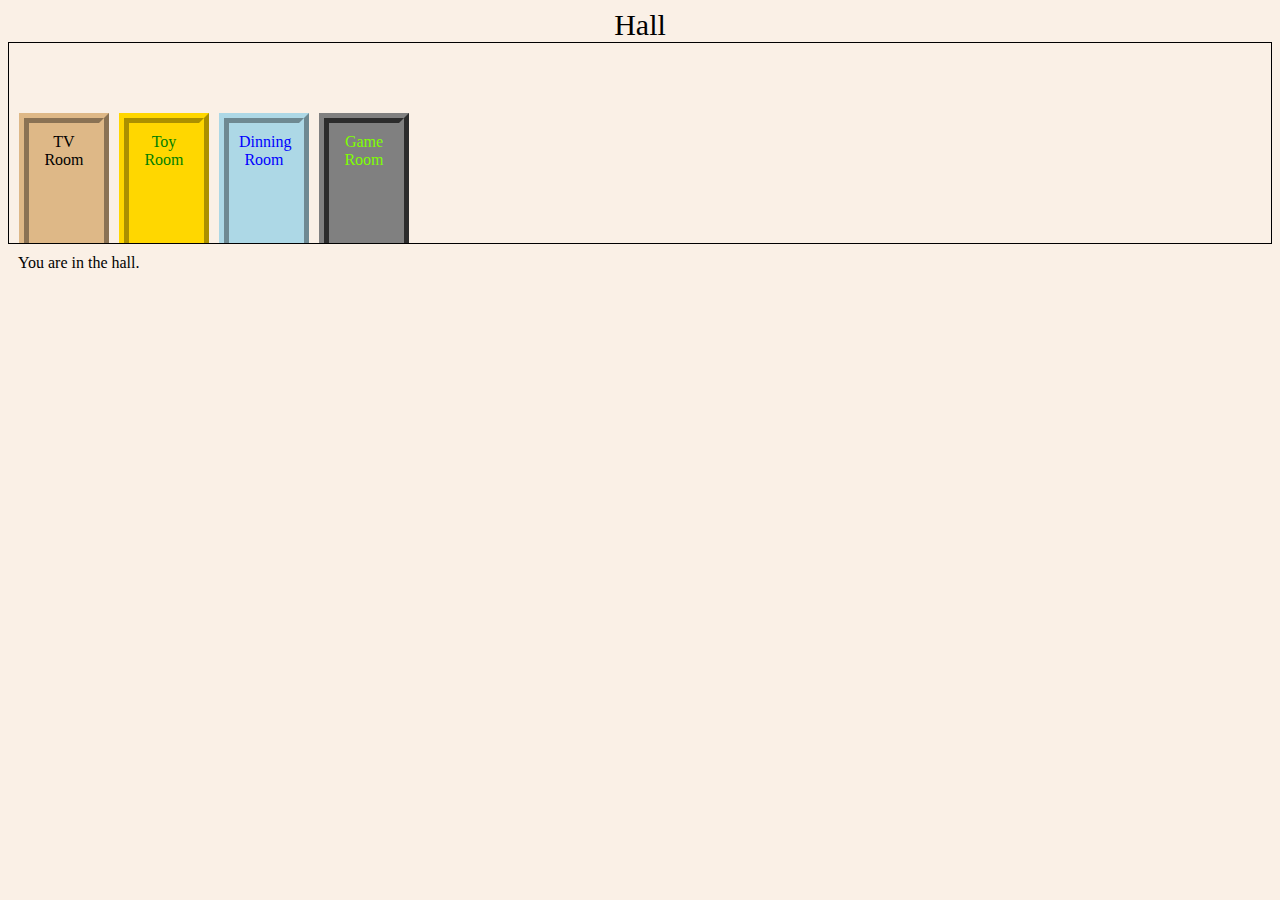
<file: appstatic/static/10/index.html>
<html>
<head>
  <link rel="stylesheet" href="style.css">
</head>
<body>
  <div class="roomname">Hall</div>
  <div class="room">
    <a href="tvroom.html"><div id="hall2tv">TV Room</div></a> 
    <a href="gameroom.html"><div id="hall2game">Game Room</div></a> 
    <a href="toyroom.html"><div id="hall2toy">Toy Room</div></a> 
    <a href="dinningroom.html"><div id="hall2dinning">Dinning Room</div></a> 
  </div>
  <div class="description">You are in the hall.</div>
</body>
</html>
</file>
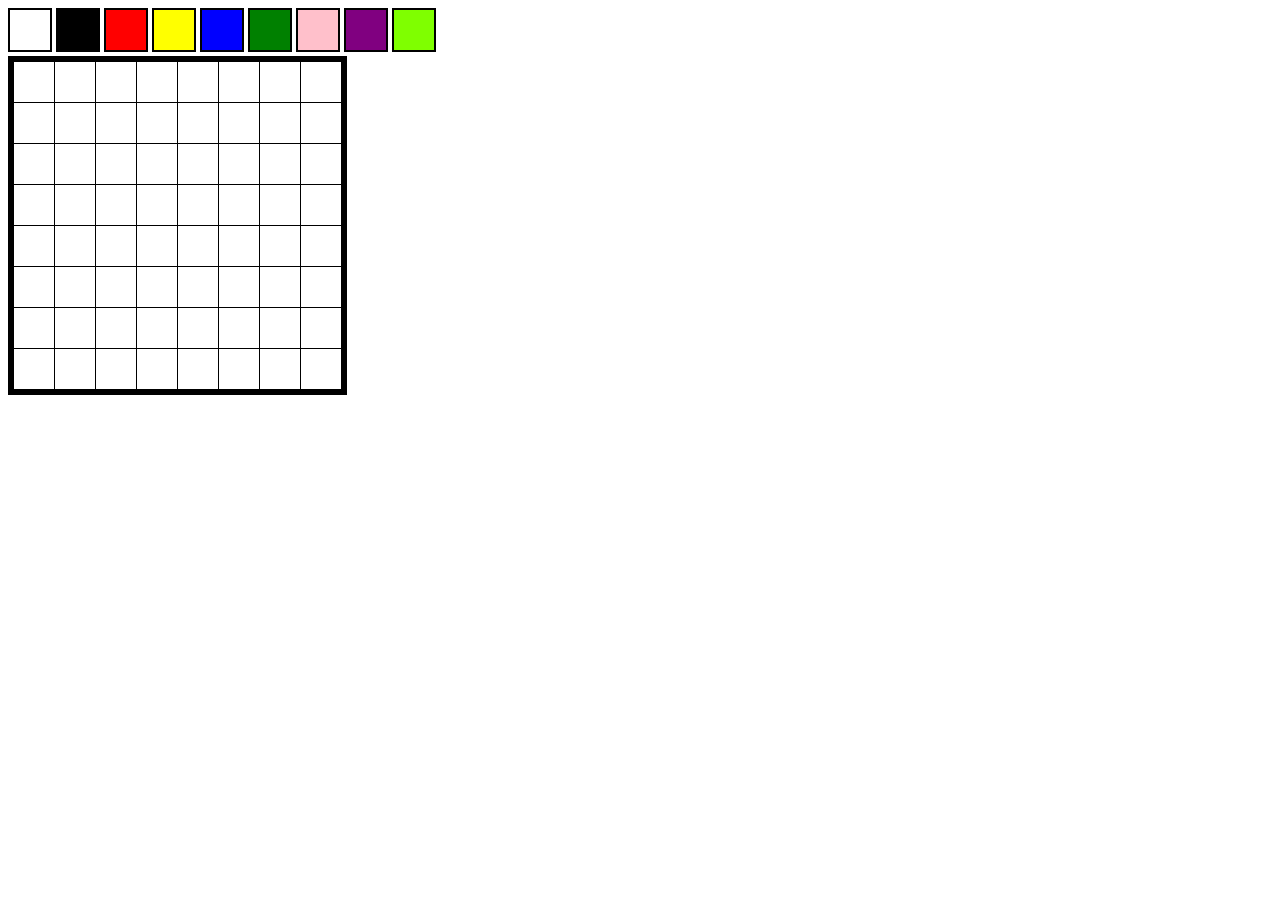
<file: appstatic/static/12/index.html>
<!DOCTYPE html>
<html>
<head>
	<link rel="stylesheet" href="style.css">
  <script src="script.js"></script>
</head>
<body>
  <div id="palette">
    <div class="pen" style="background-color:white;" onclick="setpencolor('white')"></div>
    <div class="pen" style="background-color:black;" onclick="setpencolor('black')"></div>
    <div class="pen" style="background-color:red;" onclick="setpencolor('red')"></div>
    <div class="pen" style="background-color:yellow;" onclick="setpencolor('yellow')"></div>
    <div class="pen" style="background-color:blue;" onclick="setpencolor('blue')"></div>
    <div class="pen" style="background-color:green;" onclick="setpencolor('green')"></div>
    <div class="pen" style="background-color:pink;" onclick="setpencolor('pink')"></div>
    <div class="pen" style="background-color:purple;" onclick="setpencolor('purple')"></div>
    <div class="pen" style="background-color:chartreuse;" onclick="setpencolor('chartreuse')"></div>
  </div>
  <div id="art">
    <div class="row">
      <div class="pixel" onclick="setpixelcolor(this)"></div>
      <div class="pixel" onclick="setpixelcolor(this)"></div>
      <div class="pixel" onclick="setpixelcolor(this)"></div>
      <div class="pixel" onclick="setpixelcolor(this)"></div>
      <div class="pixel" onclick="setpixelcolor(this)"></div>
      <div class="pixel" onclick="setpixelcolor(this)"></div>
      <div class="pixel" onclick="setpixelcolor(this)"></div>
      <div class="pixel" onclick="setpixelcolor(this)"></div>
    </div>
    <div class="row">
      <div class="pixel" onclick="setpixelcolor(this)"></div>
      <div class="pixel" onclick="setpixelcolor(this)"></div>
      <div class="pixel" onclick="setpixelcolor(this)"></div>
      <div class="pixel" onclick="setpixelcolor(this)"></div>
      <div class="pixel" onclick="setpixelcolor(this)"></div>
      <div class="pixel" onclick="setpixelcolor(this)"></div>
      <div class="pixel" onclick="setpixelcolor(this)"></div>
      <div class="pixel" onclick="setpixelcolor(this)"></div>
    </div>
    <div class="row">
      <div class="pixel" onclick="setpixelcolor(this)"></div>
      <div class="pixel" onclick="setpixelcolor(this)"></div>
      <div class="pixel" onclick="setpixelcolor(this)"></div>
      <div class="pixel" onclick="setpixelcolor(this)"></div>
      <div class="pixel" onclick="setpixelcolor(this)"></div>
      <div class="pixel" onclick="setpixelcolor(this)"></div>
      <div class="pixel" onclick="setpixelcolor(this)"></div>
      <div class="pixel" onclick="setpixelcolor(this)"></div>
    </div>
    <div class="row">
      <div class="pixel" onclick="setpixelcolor(this)"></div>
      <div class="pixel" onclick="setpixelcolor(this)"></div>
      <div class="pixel" onclick="setpixelcolor(this)"></div>
      <div class="pixel" onclick="setpixelcolor(this)"></div>
      <div class="pixel" onclick="setpixelcolor(this)"></div>
      <div class="pixel" onclick="setpixelcolor(this)"></div>
      <div class="pixel" onclick="setpixelcolor(this)"></div>
      <div class="pixel" onclick="setpixelcolor(this)"></div>
    </div>
    <div class="row">
      <div class="pixel" onclick="setpixelcolor(this)"></div>
      <div class="pixel" onclick="setpixelcolor(this)"></div>
      <div class="pixel" onclick="setpixelcolor(this)"></div>
      <div class="pixel" onclick="setpixelcolor(this)"></div>
      <div class="pixel" onclick="setpixelcolor(this)"></div>
      <div class="pixel" onclick="setpixelcolor(this)"></div>
      <div class="pixel" onclick="setpixelcolor(this)"></div>
      <div class="pixel" onclick="setpixelcolor(this)"></div>
    </div>
    <div class="row">
      <div class="pixel" onclick="setpixelcolor(this)"></div>
      <div class="pixel" onclick="setpixelcolor(this)"></div>
      <div class="pixel" onclick="setpixelcolor(this)"></div>
      <div class="pixel" onclick="setpixelcolor(this)"></div>
      <div class="pixel" onclick="setpixelcolor(this)"></div>
      <div class="pixel" onclick="setpixelcolor(this)"></div>
      <div class="pixel" onclick="setpixelcolor(this)"></div>
      <div class="pixel" onclick="setpixelcolor(this)"></div>
    </div>
    <div class="row">
      <div class="pixel" onclick="setpixelcolor(this)"></div>
      <div class="pixel" onclick="setpixelcolor(this)"></div>
      <div class="pixel" onclick="setpixelcolor(this)"></div>
      <div class="pixel" onclick="setpixelcolor(this)"></div>
      <div class="pixel" onclick="setpixelcolor(this)"></div>
      <div class="pixel" onclick="setpixelcolor(this)"></div>
      <div class="pixel" onclick="setpixelcolor(this)"></div>
      <div class="pixel" onclick="setpixelcolor(this)"></div>
    </div>
    <div class="row">
      <div class="pixel" onclick="setpixelcolor(this)"></div>
      <div class="pixel" onclick="setpixelcolor(this)"></div>
      <div class="pixel" onclick="setpixelcolor(this)"></div>
      <div class="pixel" onclick="setpixelcolor(this)"></div>
      <div class="pixel" onclick="setpixelcolor(this)"></div>
      <div class="pixel" onclick="setpixelcolor(this)"></div>
      <div class="pixel" onclick="setpixelcolor(this)"></div>
      <div class="pixel" onclick="setpixelcolor(this)"></div>
    </div>
  </div>
</body>
</html>
</file>
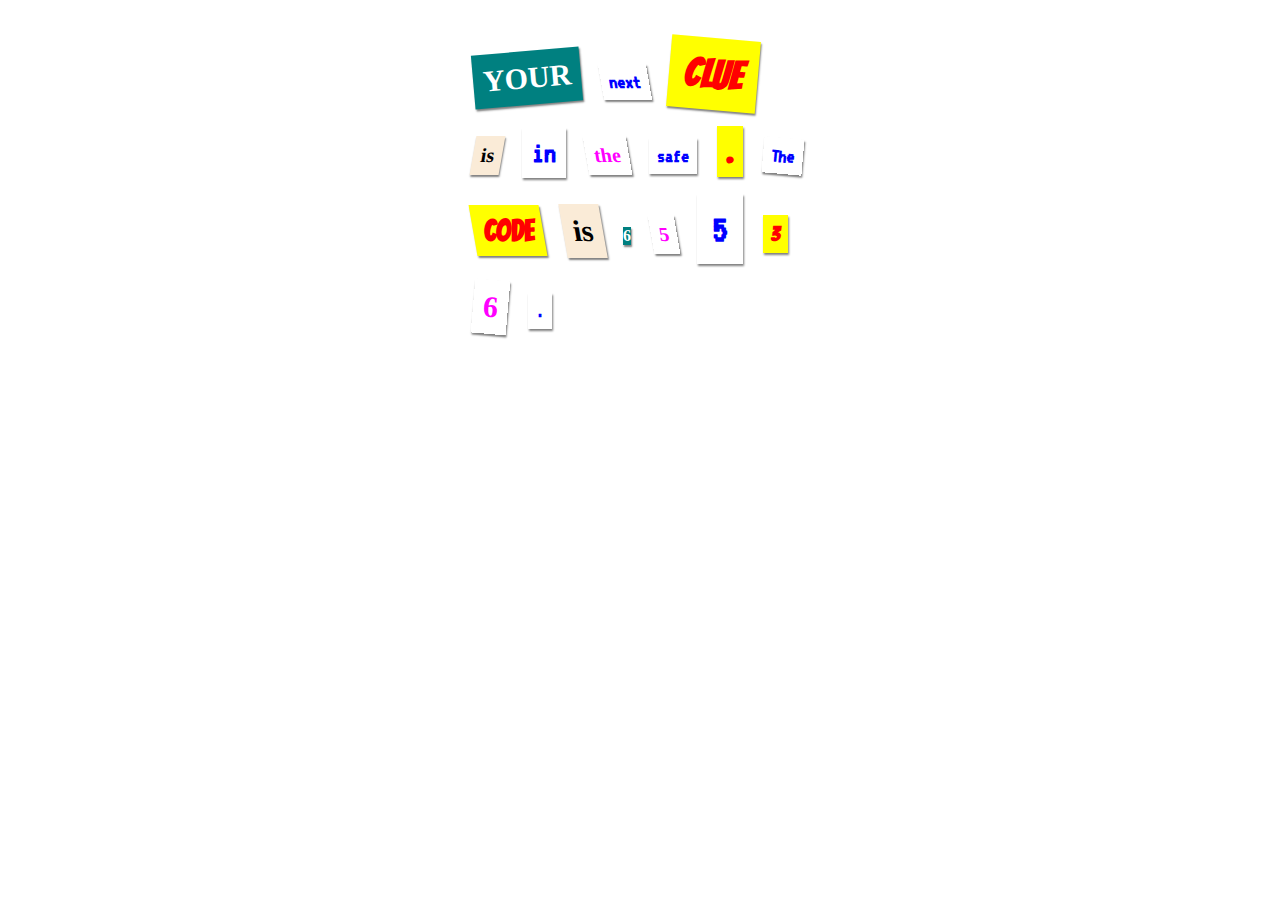
<file: appstatic/static/5/index.html>
<html>
  <head>
    <title>Mystery Letter</title>
    <link rel="stylesheet" href="style.css">
    <link href="https://fonts.googleapis.com/css?family=Bangers" rel="stylesheet">
    <link href="https://fonts.googleapis.com/css?family=VT323" rel="stylesheet">
  </head>
  
  <body>
    
    <p>
      <span class="magazine1 big rotateleft">Your</span> 
      <span class="roughpaper medium skewleft">next</span> 
      <span class="comic reallybig rotateright">clue</span> 
      <span class="newspaper medium skewright">is</span> 
      <span class="canvas big">in</span> 
      <span class="magazine2 medium skewleft">the</span> 
      <span class="computerprintout medium">safe</span> 
      <span class="comic big">.</span> 
      <span class="roughpaper medium rotateright">The</span> 
      <span class="comic big skewleft">code</span> 
      <span class="newspaper big skewleft">is</span>
      <span class="magazine1">6</span>
      <span class="magazine2 medium skewleft">5</span> 
      <span class="computerprintout reallybig">5</span> 
      <span class="comic medium">3</span> 
      <span class="magazine2 big rotateright">6</span>
      <span class="computerprintout medium">.</span>
    </p>
    
  </body>
  
</html>
</file>
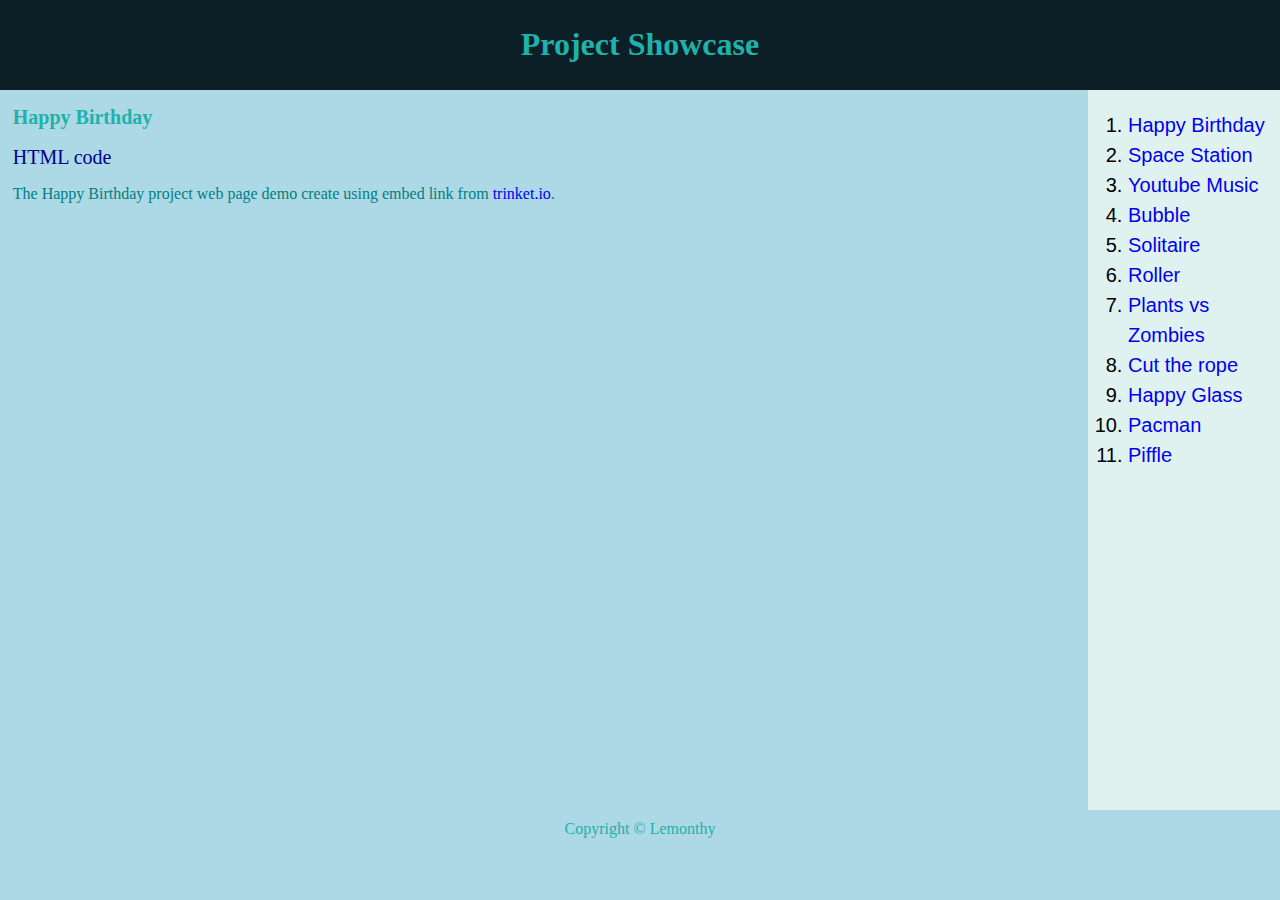
<file: appstatic/static/6/index.html>
<html>
  
  <head>
    <link rel="stylesheet" href="style.css">
    <style>
        a {
            text-decoration: none;
        }

        body {
            margin: 0;
            width:100%;
            height: 100%;
		}


		.lecutre-container {
			height: 80vh;
			margin-left: 1%;
            padding-left: 0px;
            padding-right: 1%;
			width: 83%;
            overflow: scroll;
		}
		.lecutre-container::-webkit-scrollbar {
			width: 15px;
			height: 15px;
			border-radius: 5px;
			background: lightgrey;
		}
		.lecutre-container::-webkit-scrollbar-track {
			box-shadow: inset 0 0 5px rgb(255, 203, 124); 
		}
		.lecutre-container::-webkit-scrollbar-thumb {
			border-radius: 5px;
			background: gray;
		}
		.lecutre-container::-webkit-scrollbar-thumb:hover {
			background: darkgray; 
		}
		.lecutre-container::-webkit-scrollbar-thumb:active { 
			background-color: darkblue;
		} 
		/* Buttons */
		.lecutre-container::-webkit-scrollbar-button{
			border-style: solid;
			height: 16px;
			width: 16px;
		}
		/* Up */
		.lecutre-container::-webkit-scrollbar-button:single-button:vertical:decrement {
			border-width: 0 8px 8px 8px;
			border-color: transparent transparent #555555 transparent;
		}
		.lecutre-container::-webkit-scrollbar-button:single-button:vertical:decrement:hover {
			border-color: white white rgb(128, 95, 245) white;
		}
		.lecutre-container::-webkit-scrollbar-button:single-button:vertical:decrement:active {
			border-color: gray gray rgb(255, 203, 124) gray;
		}
		/* Down */
		.lecutre-container::-webkit-scrollbar-button:single-button:vertical:increment {
			border-width: 8px 8px 0 8px;
			border-color: #555555 transparent transparent transparent;
		}
		.lecutre-container::-webkit-scrollbar-button:single-button:vertical:increment:hover {
			border-color: rgb(128, 95, 245) white white white;
		}
		.lecutre-container::-webkit-scrollbar-button:single-button:vertical:increment:active {
			border-color: rgb(255, 203, 124) gray gray gray;
		}


		/* Left */
		.lecutre-container::-webkit-scrollbar-button:single-button:horizontal:decrement {
			border-width: 8px 8px 8px 0 ;
			border-color: transparent #555555 transparent transparent;
		}
		.lecutre-container::-webkit-scrollbar-button:single-button:horizontal:decrement:hover {
			border-color: white rgb(128, 95, 245) white white;
		}
		.lecutre-container::-webkit-scrollbar-button:single-button:horizontal:decrement:active {
			border-color: gray rgb(255, 203, 124) gray gray;
		}
		/* Right */
		.lecutre-container::-webkit-scrollbar-button:single-button:horizontal:increment {
			border-width: 8px 0 8px 8px;
			border-color:transparent transparent transparent #555555 ;
		}
		.lecutre-container::-webkit-scrollbar-button:single-button:horizontal:increment:hover {
			border-color: white white white rgb(128, 95, 245);
		}
		.lecutre-container::-webkit-scrollbar-button:single-button:horizontal:increment:active {
			border-color: gray gray gray rgb(255, 203, 124);
		}


        .header {
            background-color:#0c1f27;
            color:#20b2aa;
            text-align:center;
            padding:5px;
        }
        
        .nav {
            line-height:30px;
            background-color:#e0f2f0;
			display: block;
			width: 15%;
            padding:0px;
            position: absolute;
            right: 0;
            top:0;
            bottom: 0;
			display: block;
			overflow: auto;
        }

        .footer {
	        color:#20b2aa;
            clear:both;
            text-align:center;
            padding:10px;
        }


        .article {
            display: flex;
            position: relative;

		}

        .project {
            padding: 0px;
            margin: 0px;
        }

        .catlog{
            font-size:20px;
            color:black;
            font-family: sans-serif;
        }

        .title {
            color:#20b2aa;
            font-size:20px;
        }

        .type {
            color:darkblue;
            font-size:20px;
        }

        .img {
            width: 185px;
            height: 266px;
        }
    </style>

  </head>
  
  <body>
    
	<div class="header">
		<h1>Project Showcase</h1>
    </div>

	<div class="article">

		<div class="lecutre-container" >
			<div class="project">
				<h2 id='Birthday' class="title">Happy Birthday</h2>
				<div class="type">HTML code	</div>
				<div class="info">
					<p>The Happy Birthday project web page demo create using embed link from <a href="https://trinket.io/embed/html/d1cc030901?toggleCode=true" target="_blank">trinket.io</a>.</p>
				</div>
				<iframe src="https://trinket.io/embed/html/d1cc030901?toggleCode=true" width="100%" height="600" frameborder="0" marginwidth="0" marginheight="0" allowfullscreen>
				</iframe>
				<a href="#top">top</a>    
			</div>
			
			<div class="project">
				<h2 id='Station' class="title">Space Station</h2>
				<div class="type">Python code</div>
				<div class="info">
					<p>The Space Station project is python code demo using embed link from <a href="https://trinket.io/embed/python/999f876c24?toggleCode=true&start=result" target="_blank">trinket.io</a></p>
				</div>
				<iframe src="https://trinket.io/embed/python/999f876c24?toggleCode=true&start=result" width="100%" height="600" frameborder="0" marginwidth="0" marginheight="0" allowfullscreen>
				</iframe>
				<a href="#top">top</a>    
			</div>
			
			<div class="project">
				<h2 id='Music' class="title">Youtube Music</h2>
				<div class="type">Youtube embed</div>
				<div class="info">
					<p>The Youtube embed project is demo using embed link from <a href="https://youtu.be/XAi3VTSdTxU" target="_blank">Youtube</a></p>
				</div>
				<iframe width="560" height="315" src="https://www.youtube.com/embed/XAi3VTSdTxU" frameborder="0" allow="accelerometer; autoplay; encrypted-media; gyroscope; picture-in-picture" allowfullscreen>
				</iframe>
				<a href="#top">top</a>    
			</div>
			
			<div class="project">
				<h2 id='Story' class="title">Bubble</h2>
				<div class="type">Game embed</div>
				<div class="info">
					<p>The Bubble Game embed project is demo using embed link from game website <a href="http://www.4j.com" target="_blank">4j.com</a></p>
				</div>
				
				<iframe width="1024" height="800" src="http://www.4j.com/embed/Bubble-Spirit"></iframe>
				
				<a href="#top">top</a>    
			</div>
			
			<div class="project">
				<h2 id='Solitaire' class="title">Solitaire</h2>
				<div class="type">Game embed</div>
				<div class="info">
					<p>The Solitaire Game embed project is demo using embed link from game website 
						<a href="https://wordgames.com" target="_blank">wordgames.com</a><br/></p>
				</div>
				
				<iframe src="https://games.coolgames.com/classic-solitaire/en/1.2.2/index.html" width="100%" height="550"></iframe>
				
				<a href="#top">top</a>    
			</div>
			
			<div class="project">
				<h2 id='Roller' class="title">Roller</h2>
				<div class="type">Game embed</div>
				<div class="info">
					<p>The Roller Game embed project is demo using embed link from game website 
						<a href="http://www.cargames.com" target="_blank">cargames.com</a><br/></p>
				</div>
				<iframe width="100%" height="800" src="https://www.bestgames.com/games/Roller-Splat/index.html"></iframe>
				<a href="#top">top</a>    
			</div>
			
			
			<div class="project">
				<h2 id='Zombies' class="title">Plants vs Zombies</h2>
				<div class="type">Game embed</div>
				<div class="info">
					<p>The Plants vs Zombies Game need enable flash in order to play. This embed project is demo using embed link from game website
						<a href="https://www.freegames66.com" target="_blank">freegames66.com</a><br/></p>
				</div>
				<iframe id="iframe-in-game" class="direct-field" src="https://www.freegames66.com/iframe-flash/plants-vs-zombies" width="100%" height="635" allowfullscreen></iframe>
				<a href="#top">top</a>    
			</div>
			
			
		
			<div class="project">
				<h2 id='Letter' class="title">Cut the rope</h2>
				<div class="type">Game embed</div>
				<div class="info">
					<p>The Cut the rope Game embed project is demo using embed link from game website 
						<a href="https://fungames24.net" target="_blank">FunGames24</a><br/></p>
				</div>
				<iframe id="playframe" width="1024" height="576" src="https://games.gamepix.com/play/40072" frameborder="0" scrolling="no"></iframe>
				<a href="#top">top</a>    
			</div>
			
			<div class="project">
				<h2 id='Happy-Glass' class="title">Happy Glass</h2>
				<div class="type">Game embed</div>
				<div class="info">
					<p>The Happy Glass Game embed project is demo using embed link from game website 
						<a href="https://www.bored.com" target="_blank">bored.com</a><br/></p>
				</div>
				<iframe id="playframe" width="100%" height="800" src="http://www.4j.com/embed/Happy-Glass-Online-2" frameborder="0" scrolling="no"></iframe>
				<a href="#top">top</a>    
			</div>
			
			<div class="project">
				<h2 id='Pacman' class="title">Pacman</h2>
				<div class="type">Game embed</div>
				<div class="info">
					<p>The Pacman Game embed project is demo using embed link from game website 
						<a href="https://www.htmlgames.com" target="_blank">htmlgames.com</a><br/></p>
				</div>
				<iframe frameborder="0" src="https://cdn.htmlgames.com/ClassicPac/index.html" style="width:1024;height:800"></iframe>
				<a href="#top">top</a>    
			</div>
			
			<div class="project">
				<h2 id='Piffle' class="title">Piffle</h2>
				<div class="type">Game embed</div>
				<div class="info">
					<p>The Piffle Game embed project is demo using embed link from game website 
						<a href="http://www.playjolt.com" target="_blank">playjolt.com</a><br/></p>
				</div>
				<iframe frameborder="0" src="https://html5.gamedistribution.com/ad944c1c619a4a04a3ff39327cf067d7/" style="width:1024;height:800"></iframe>
				<a href="#top">top</a>    
			</div>

		</div>
   
		<div class="nav">
			<ol class="catlog">
			  <li><a href="#Birthday">Happy Birthday</a></li>
			  <li><a href="#Station">Space Station</a></li>
			  <li><a href="#Music">Youtube Music</a></li>
			  <li><a href="#Story">Bubble</a></li>
			  <li><a href="#Solitaire">Solitaire</a></li>
			  <li><a href="#Roller">Roller</a></li>
			  <li><a href="#Zombies">Plants vs Zombies</a></li>
			  <li><a href="#Letter">Cut the rope</a></li>
			  <li><a href="#Happy-Glass">Happy Glass</a></li>
			  <li><a href="#Pacman">Pacman</a></li>
			  <li><a href="#Piffle">Piffle</a></li>
	
			</ol>
		</div>
		
	</div>


	<div class="footer">Copyright © Lemonthy
	</div>	
  </body>
  
</html>
</file>
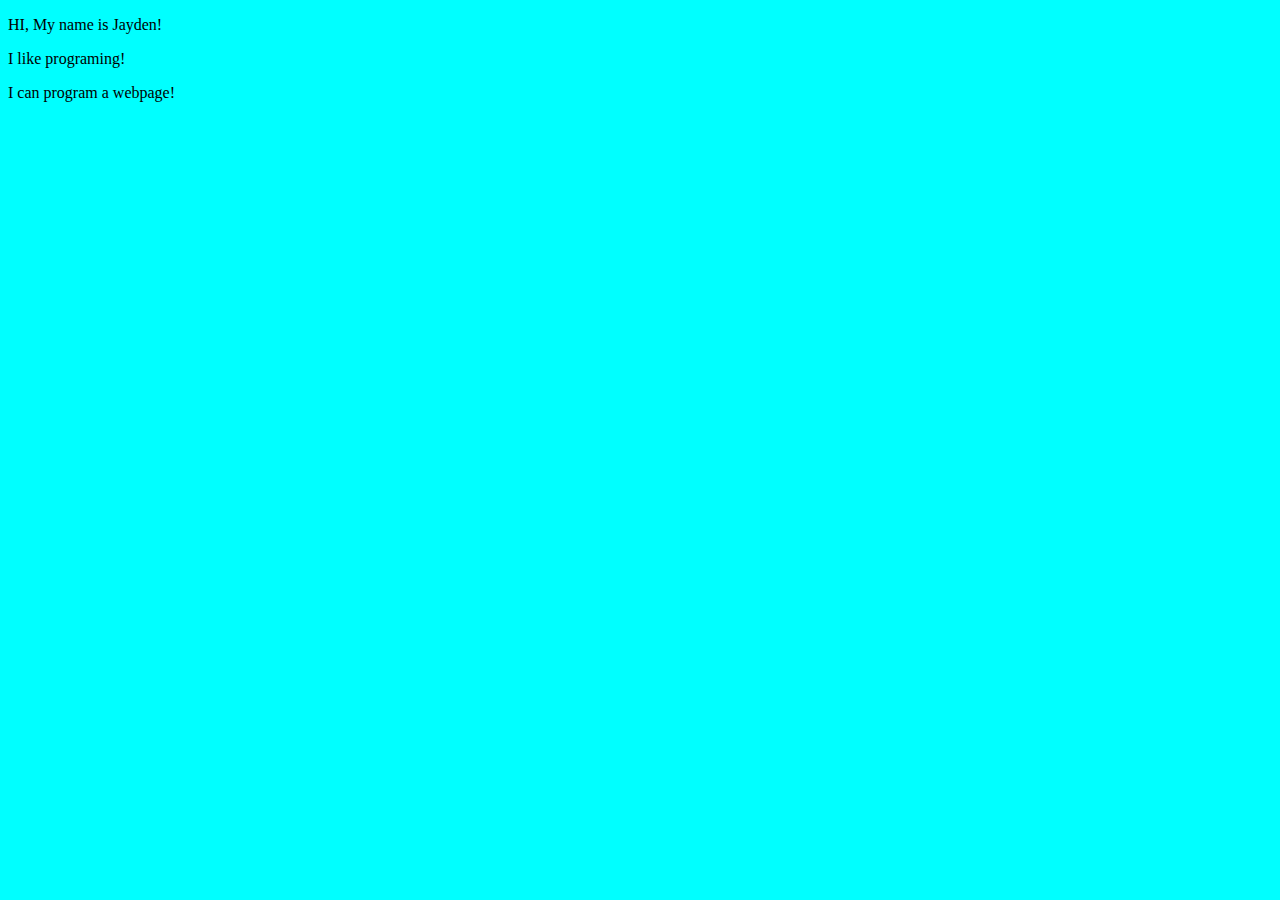
<file: appstatic/static/1/index1.html>
<!DOCTYPE html>
<html lang="en">
<head>
    <meta charset="UTF-8">
    <link rel="stylesheet" href="style.css">
    <title>Title for Jayden</title>
</head>
<body>
    <p>HI, My name is Jayden!</p>
    <p>I like programing!</p>
    <p>I can program a webpage!</p>

</body>
</html>
</file>
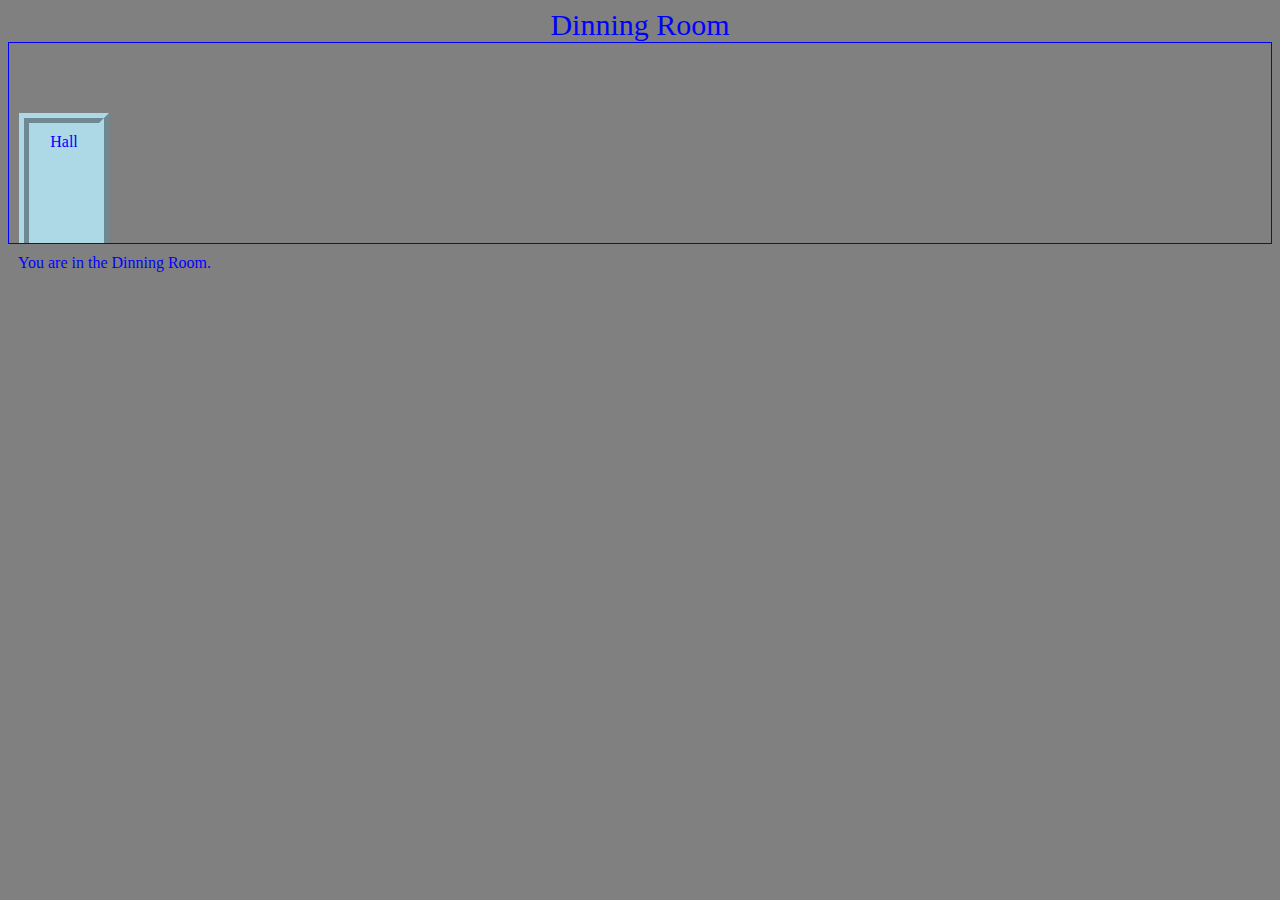
<file: appstatic/static/10/dinningroom.html>
<html>
<head>
  <link rel="stylesheet" href="dinningroom.css">
</head>
<body>
  <div class="roomname">Dinning Room</div>
  <div class="room">
    <a href="index.html"><div id="dinning2hall">Hall</div></a> 
     
  </div>
  <div class="description">You are in the Dinning Room.</div>
</body>
</html>
</file>
<file: appstatic/static/10/style.css>
body {
  font-family: Impact;
  background-color: linen;
}

.roomname {
  font-size: 30px;
  text-align: center;
}

.room {
  position: relative;
  height: 200px;
  border: 1px solid black;
  background-image: url("https://lemonthy.ca/pic/h110/wallpaper.png");
}

.description {
  padding: 10px;
}

#hall2tv {
  width: 50px;
  height: 100px;
  display: inline-block;
  background-color: burlywood;
  border: 10px ridge burlywood;
  border-bottom: none;
  padding: 10px;
  color: black;
  text-align: center;
  position: absolute;
  bottom: 0px;
  left: 10px;
}

#hall2game {
  width: 50px;
  height: 100px;
  display: inline-block;
  background-color: grey;
  border: 10px ridge grey;
  border-bottom: none;
  padding: 10px;
  color: chartreuse;
  text-align: center;
  position: absolute;
  bottom: 0px;
  left: 310px;
}

#hall2toy {
  width: 50px;
  height: 100px;
  display: inline-block;
  background-color: gold;
  border: 10px ridge gold;
  border-bottom: none;
  padding: 10px;
  color: green;
  text-align: center;
  position: absolute;
  bottom: 0px;
  left: 110px;
}

#hall2dinning {
  width: 50px;
  height: 100px;
  display: inline-block;
  background-color: lightblue;
  border: 10px ridge lightblue;
  border-bottom: none;
  padding: 10px;
  color: blue;
  text-align: center;
  position: absolute;
  bottom: 0px;
  left: 210px;
}
</file>
<file: appstatic/static/12/style.css>
#art{
  display: table;
  border-spacing: 1px;
  background-color: black;
  border: 5px solid black;
}  

.row{
  display: table-row;
}

.pixel{
  display: table-cell;
  background-color: white;
  width: 40px;
  height: 40px;
}

.pen{
  display: inline-block;
  border: 2px solid black;
  width: 40px;
  height: 40px;
}
</file>
<file: appstatic/static/5/style.css>
span
{
	display: inline-block; 
	margin: 8px; 
	box-shadow: 1px 2px 2px grey; 
}

body {
  background-color: white;
	padding: 30px;
	max-width: 350px;
	margin: auto;
}

.newspaper {
	background-color: antiquewhite;
	font-family: "Times New Roman", Times, serif;
	font-weight: bold;
}

.magazine1  {
  background-color: teal;
  color:white;
  font-family: Verdana;
	font-weight: 900;
	text-transform: uppercase; 
}

.magazine2 {
	background-image: url('https://lemonthy.ca/pic/h105/pink-pattern.png');
  color: fuchsia;
  font-family: Verdana;
	font-weight: 900;
}

.computerprintout {
	background-image: url('https://lemonthy.ca/pic/h105/computer-printout-paper.png');
  color: blue;
  font-family: VT323;
	font-weight: bold;
}

.roughpaper {
	background-image: url('https://lemonthy.ca/pic/h105/rough-paper.png');
  color: blue;
  font-family: VT323;
	font-weight: bold;
}

.canvas {
	background-image: url('https://lemonthy.ca/pic/h105/canvas.png');
  color: blue;
  font-family: VT323;
	font-weight: bold;
}

.comic{
  background-color: yellow;
  color:red;
	font-weight: bold;
	text-transform: uppercase; 
  font-family: 'Bangers', cursive;
}

.medium {
	font-size: 20px;
	padding: 8px;
}

.big {
	font-size: 30px;
	padding: 10px;
}

.reallybig {
	font-size: 40px;
	padding: 15px;
}

.rotateleft {
	transform: rotate(-5deg);
}

.rotateright {
	transform: rotate(5deg);
}

.skewleft {
	transform: skewX(10deg);
}

.skewright {
	transform: skewX(-10deg);
}
</file>
<file: appstatic/static/6/style.css>
body {
  background-color: lightblue;
	padding: 0px;
  color:teal;
}
</file>
<file: appstatic/static/1/style.css>
body{
    background: cyan;
}
p {
    color: light blue;
}

#outside {
  z-index: 1;
  position: absolute;
  background-color: cyan;
  width: 100%;
  height: 100%;
  text-align: center;
  transition: 1s;
  transform-origin: 0;
}

.open-card {
  transform: rotateY(90deg);
}

#outside-title {
  color: darkblue;
  font-family: Comic Sans MS;
  font-size: 48pt;
  text-align: center;
}

#outside-pic {
  width: 500px;
  height: 500px;
}

#outside-help {
  color: black;
  font-family: Courier;
  font-size: 12pt;
  text-align: center;
  padding: 20px;
}

#inside {
  z-index: 0;
  position: absolute;
  background-color: lightblue;
  width: 100%;
  height: 100%;
  text-align: center;
}

#inside-title {
  color: darkblue;
  font-family: Comic Sans MS;
  font-size: 48pt;
  text-align: center;
}

#inside-pic {
  width: 550px;
  height: 550px;
}

#message {
  color: darkblue;
  font-family: Comic Sans MS;
  font-size: 48pt;
  text-align: center;
}

button {
  background: silver;
}
</file>
<file: appstatic/static/10/dinningroom.css>
body {
  font-family: Impact;
  background-color: grey;
  color: Blue;
}

.roomname {
  font-size: 30px;
  text-align: center;
}

.room {
  position: relative;
  height: 200px;
  border: 1px solid Blue;
  background-image: url("https://lemonthy.ca/pic/h110/stripes.png");
}

.description {
  padding: 10px;
}

#dinning2hall {
  width: 50px;
  height: 100px;
  display: inline-block;
  background-color: lightblue;
  border: 10px ridge lightblue;
  border-bottom: none;
  padding: 10px;
  color: blue;
  text-align: center;
  position: absolute;
  bottom: 0px;
  left: 10px;
}
</file>
